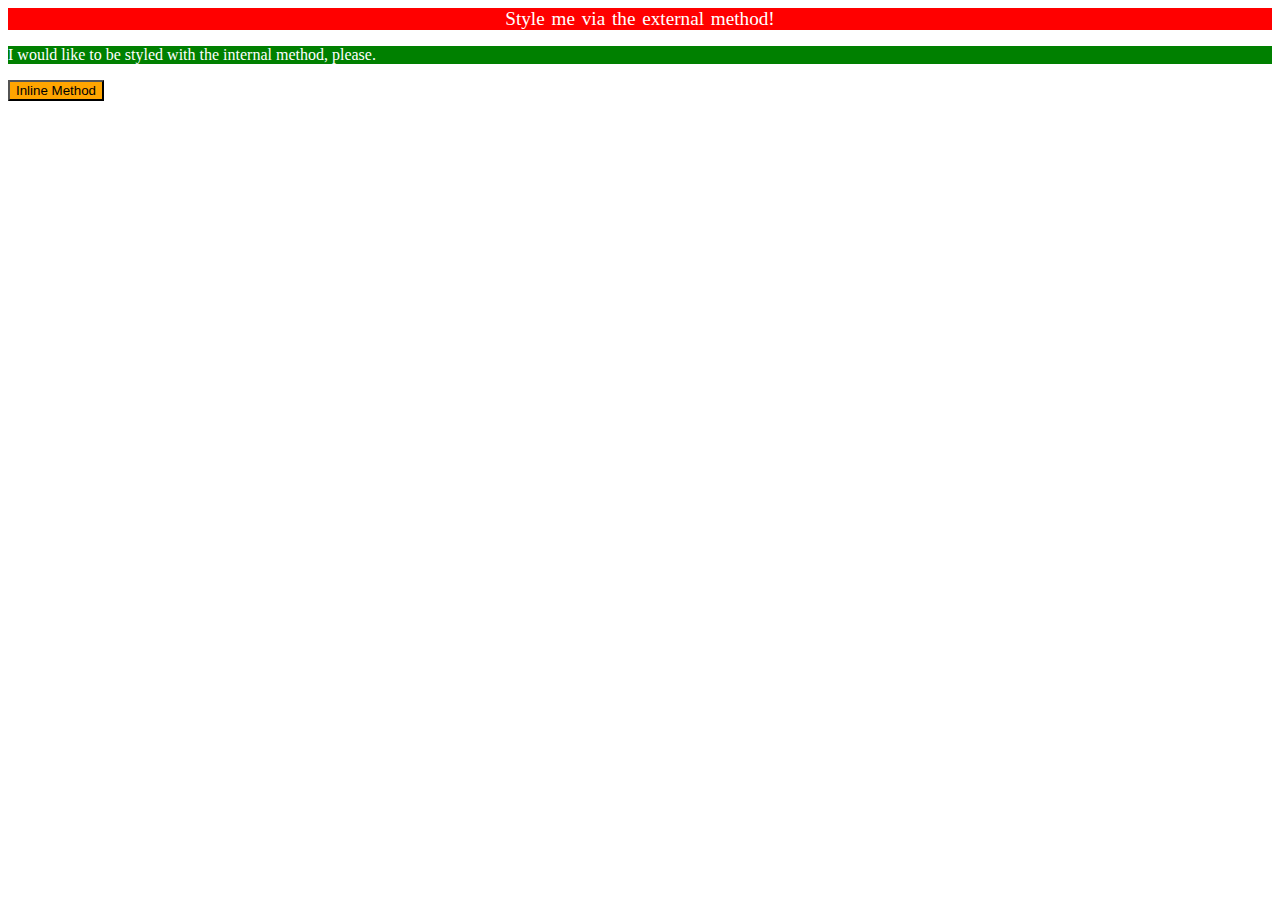
<file: foundations/01-css-methods/index.html>
<!DOCTYPE html>
<html lang="en">
  <head>
    <meta charset="UTF-8" />
    <meta http-equiv="X-UA-Compatible" content="IE=edge" />
    <meta name="viewport" content="width=device-width, initial-scale=1.0" />
    <title>Methods for Adding CSS</title>
    <!--external css-->
    <link rel="stylesheet" href="styles0.css" />
    <!--internal css-->
    <style>
      p {
        background-color: green;
        color: white;
      }
    </style>
  </head>
  <body>
    <div>Style me via the external method!</div>
    <p>I would like to be styled with the internal method, please.</p>
    <button style="background-color: orange">Inline Method</button>
  </body>
</html>
</file>
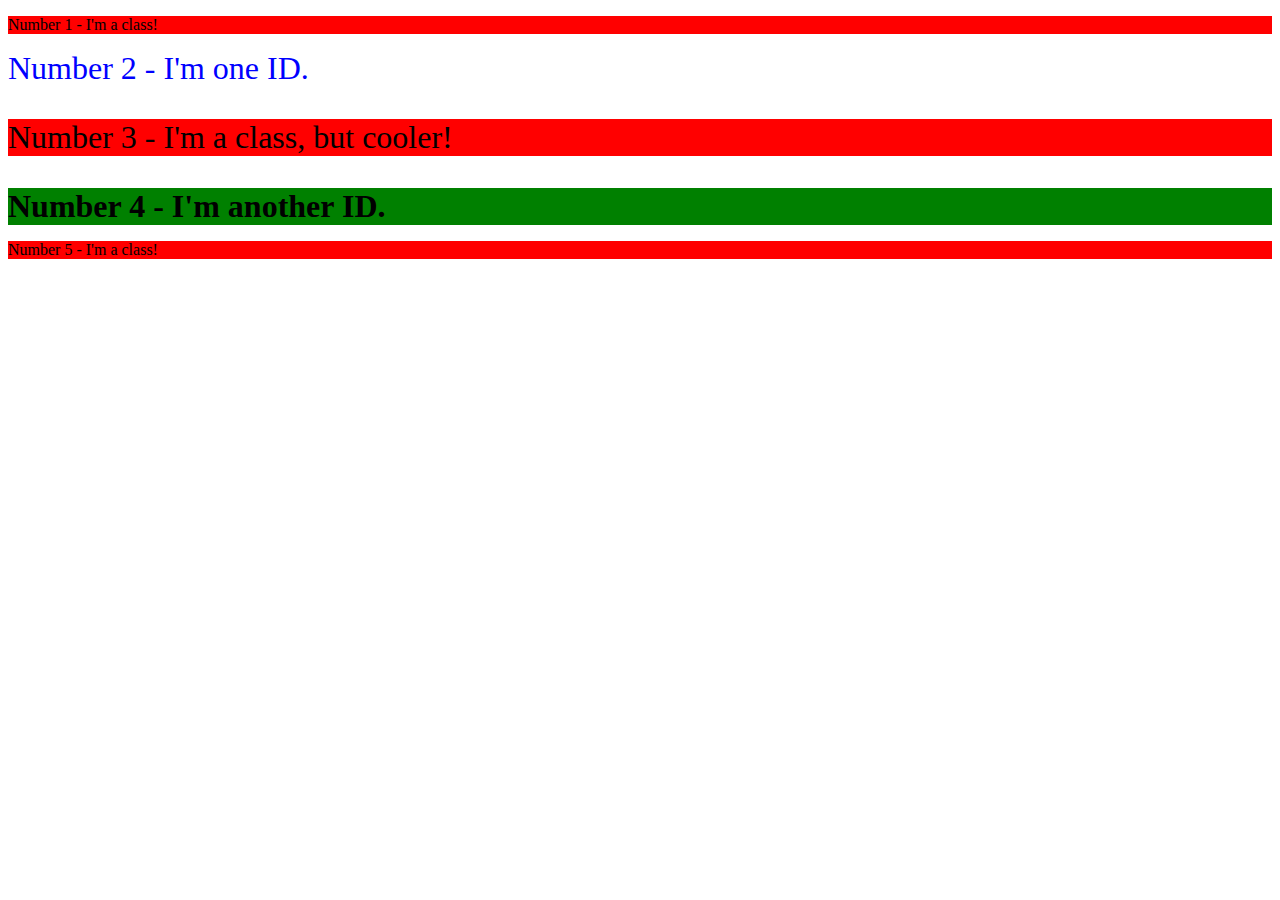
<file: foundations/02-class-id-selectors/index.html>
<!DOCTYPE html>
<html lang="en">
  <head>
    <meta charset="UTF-8" />
    <meta http-equiv="X-UA-Compatible" content="IE=edge" />
    <meta name="viewport" content="width=device-width, initial-scale=1.0" />
    <title>Class and ID Selectors</title>
    <link rel="stylesheet" href="style.css" />
  </head>
  <body>
    <p class="odd">Number 1 - I'm a class!</p>
    <div id="two">Number 2 - I'm one ID.</div>
    <p class="odd three">Number 3 - I'm a class, but cooler!</p>
    <div id="four">Number 4 - I'm another ID.</div>
    <p class="odd">Number 5 - I'm a class!</p>
  </body>
</html>
</file>
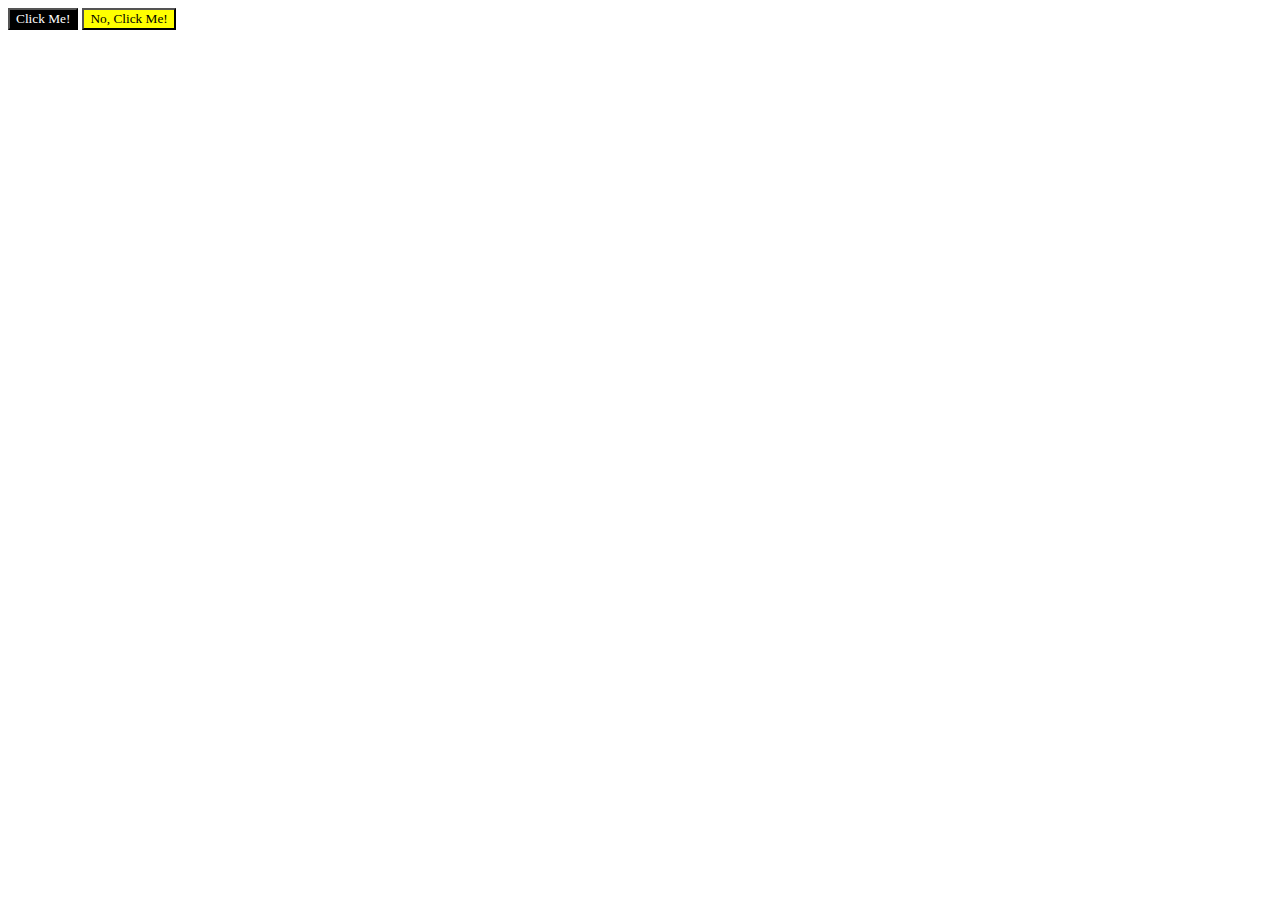
<file: foundations/03-grouping-selectors/index.html>
<!DOCTYPE html>
<html lang="en">
  <head>
    <meta charset="UTF-8" />
    <meta http-equiv="X-UA-Compatible" content="IE=edge" />
    <meta name="viewport" content="width=device-width, initial-scale=1.0" />
    <title>Grouping Selectors</title>
    <link rel="stylesheet" href="style.css" />
  </head>
  <body>
    <button id="click">Click Me!</button>
    <button>No, Click Me!</button>
  </body>
</html>
</file>
<file: foundations/01-css-methods/styles0.css>
div {
  background-color: red;
  font-size: larger;
  text-align: center;
  color: white;
  word-spacing: 2px;
}
</file>
<file: foundations/02-class-id-selectors/style.css>
.odd {
  background-color: red;
}

.three {
  font-size: 32px;
}

#two {
  color: blue;
  font-size: 32px;
}

#four {
  background-color: green;
  font-size: 32px;
  font-weight: bold;
}
</file>
<file: foundations/03-grouping-selectors/style.css>
button {
  font-family: "Times New Roman", Helvetica, sans-serif;
  background-color: yellow;
}

#click {
  background-color: black;
  color: white;
}
</file>
